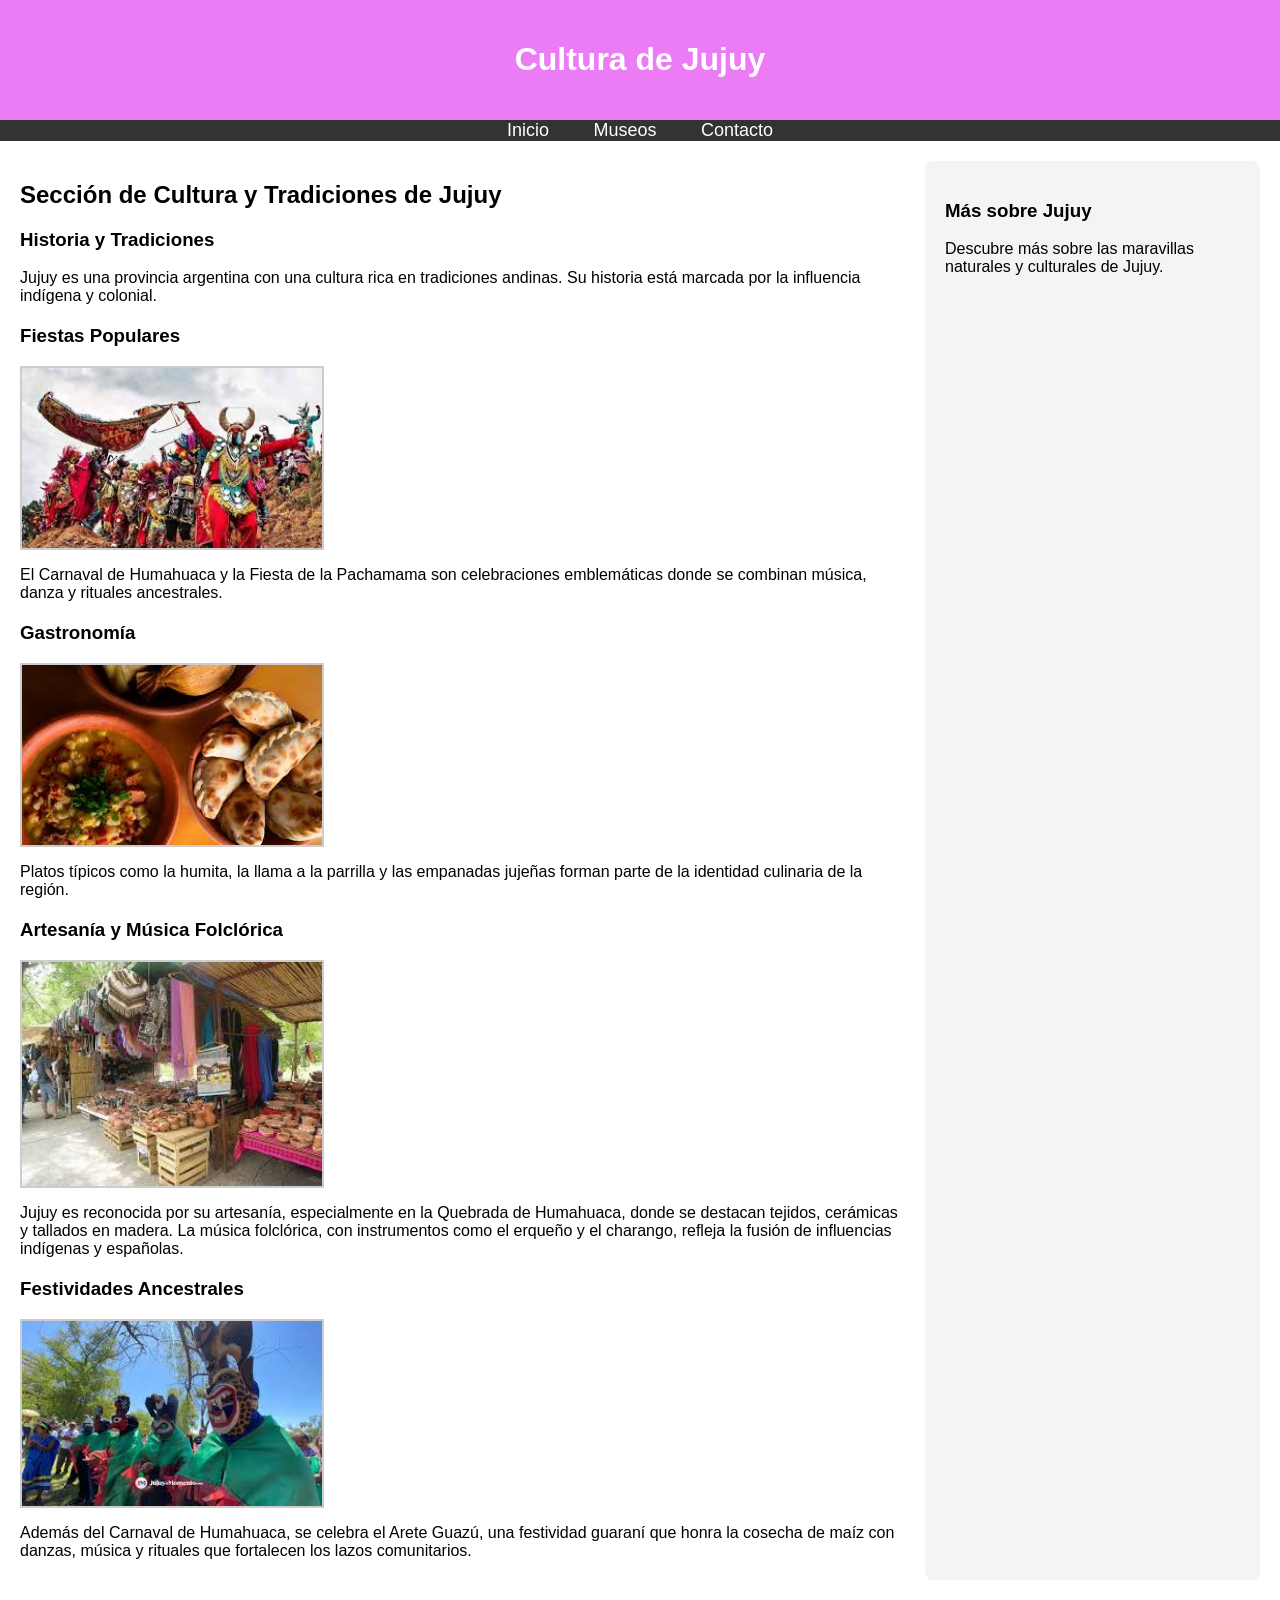
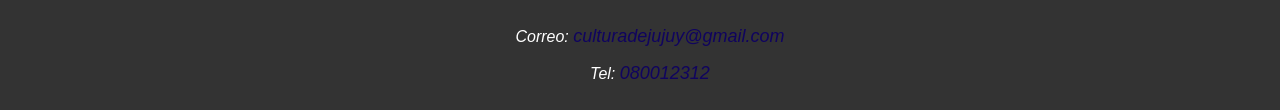
<file: index.html>
<!DOCTYPE html>
<html lang="es">
  <head>
    <meta charset="UTF-8" />
    <meta name="viewport" content="width=device-width, initial-scale=1.0" />
    <meta http-equiv="X-UA-Compatible" content="IE=edge" />
    <title>Cultura de Jujuy</title>
    <style>
      header {
        background-color: #ec7cf6;
        color: white;
        padding: 20px;
        text-align: center;
      }
    </style>
    <link rel="stylesheet" href="css/styles.css" />
  </head>
  <body>
    <header>
      <h1>Cultura de Jujuy</h1>
    </header>

    <nav>
      <ul>
        <li><a href="index.html">Inicio</a></li>
        <li><a href="museos.html">Museos</a></li>
        <li><a href="contacto.html">Contacto</a></li>
      </ul>
    </nav>

    <div class="content">
      <section>
        <h2>Sección de Cultura y Tradiciones de Jujuy</h2>
        <article>
          <h3>Historia y Tradiciones</h3>

          <p>
            Jujuy es una provincia argentina con una cultura rica en tradiciones
            andinas. Su historia está marcada por la influencia indígena y
            colonial.
          </p>
        </article>

        <article>
          <h3>Fiestas Populares</h3>
          <img src="img/carnaval.jpg" alt="carnaval" />
          <p>
            El Carnaval de Humahuaca y la Fiesta de la Pachamama son
            celebraciones emblemáticas donde se combinan música, danza y
            rituales ancestrales.
          </p>
        </article>

        <article>
          <h3>Gastronomía</h3>
          <img src="img/gastronomia.jpg" alt="gastronomia" />
          <p>
            Platos típicos como la humita, la llama a la parrilla y las
            empanadas jujeñas forman parte de la identidad culinaria de la
            región.
          </p>
        </article>

        <article>
          <h3>Artesanía y Música Folclórica</h3>
          <img src="img/artesania.jpg" alt="artesania" />
          <p>
            Jujuy es reconocida por su artesanía, especialmente en la Quebrada
            de Humahuaca, donde se destacan tejidos, cerámicas y tallados en
            madera. La música folclórica, con instrumentos como el erqueño y el
            charango, refleja la fusión de influencias indígenas y españolas.
          </p>
        </article>

        <article>
          <h3>Festividades Ancestrales</h3>

          <img
            src="img/festividades_ancestrales.jpg"
            alt="festividades_ancestrales"
          />
          <p>
            Además del Carnaval de Humahuaca, se celebra el Arete Guazú, una
            festividad guaraní que honra la cosecha de maíz con danzas, música y
            rituales que fortalecen los lazos comunitarios.
          </p>
        </article>
      </section>
      <aside>
        <h3>Más sobre Jujuy</h3>
        <p>
          Descubre más sobre las maravillas naturales y culturales de Jujuy.
        </p>
      </aside>
    </div>

    <footer
      style="
        background-color: #333;
        color: white;
        text-align: center;
        padding: 10px;
        width: 100%;
        bottom: 0;
      "
    >
      <address>
        <p>
          Correo:
          <a
            href="mailto:culturadejujuy@gmail.com"
            style="color: #10045f; text-decoration: none; font-size: 18px"
            >culturadejujuy@gmail.com</a
          >
        </p>
        <p>
          Tel:
          <a
            href="tel:+080012312"
            style="color: #10045f; text-decoration: none; font-size: 18px"
            >080012312</a
          >
        </p>
      </address>
    </footer>
  </body>
</html>
</file>
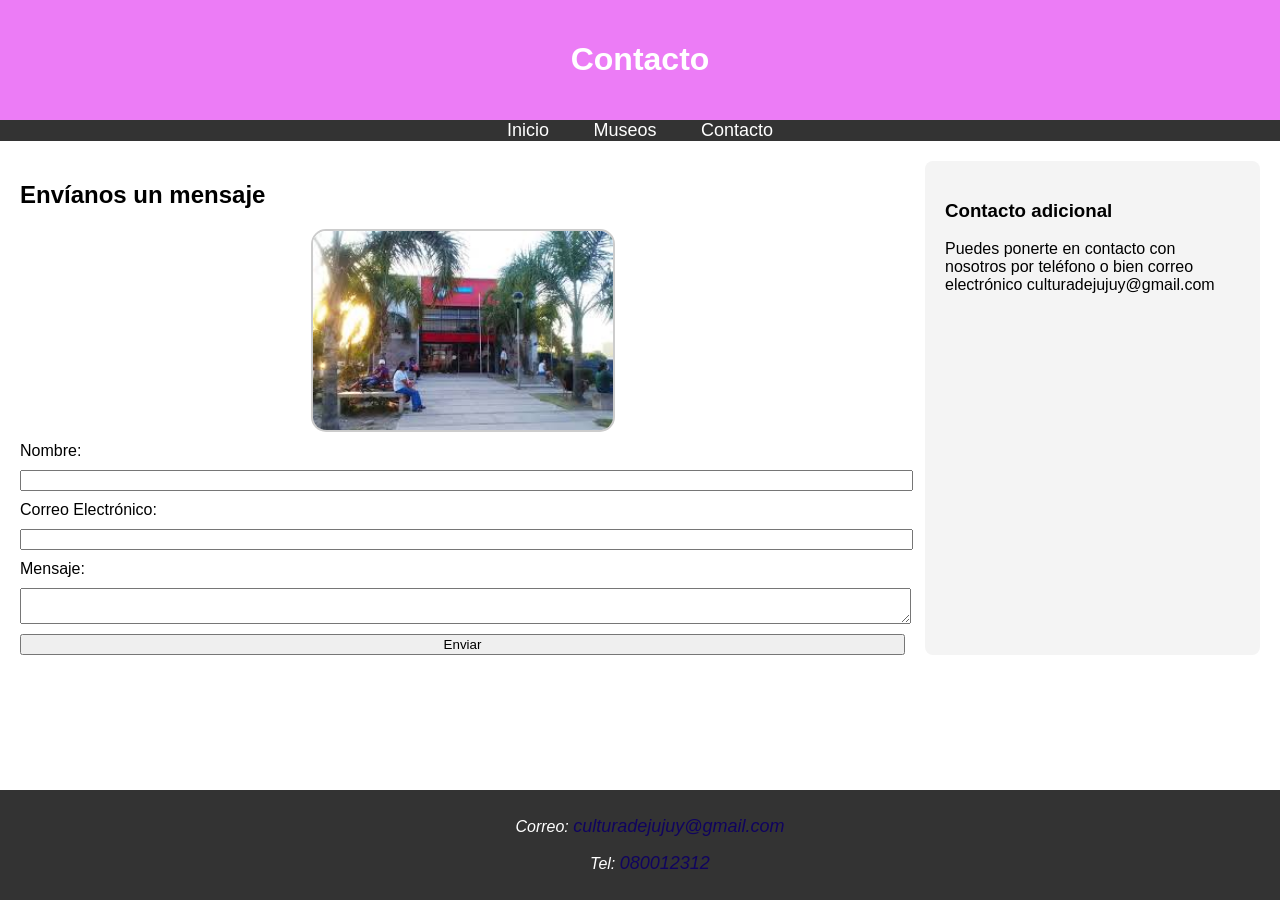
<file: contacto.html>
<!DOCTYPE html>
<html lang="es">
  <head>
    <meta charset="UTF-8" />
    <meta name="viewport" content="width=device-width, initial-scale=1.0" />
    <title>Contacto</title>
    <style>
      header {
        background-color: #ec7cf6;
        color: white;
        padding: 20px;
        text-align: center;
      }
    </style>
    <link rel="stylesheet" href="css/styles.css" />
  </head>
  <body>
    <header>
      <h1>Contacto</h1>
    </header>
    <nav>
      <ul>
        <li><a href="index.html">Inicio</a></li>
        <li><a href="museos.html">Museos</a></li>
        <li><a href="contacto.html">Contacto</a></li>
      </ul>
    </nav>

    <div class="content">
      <section>
        <h2>Envíanos un mensaje</h2>
        <img
          src="img/centro_cultura.jpg"
          alt="centro_cultura"
          style="
            display: block;
            margin: 0 auto;
            width: 80%;
            border-radius: 15px;
          "
        />
        <form action="#" method="post">
          <label for="nombre">Nombre:</label>
          <input type="text" id="nombre" name="nombre" required />

          <label for="email">Correo Electrónico:</label>
          <input type="email" id="email" name="email" required />

          <label for="mensaje">Mensaje:</label>
          <textarea id="mensaje" name="mensaje" required></textarea>

          <button type="submit">Enviar</button>
        </form>
      </section>
      <aside>
        <h3>Contacto adicional</h3>
        <p>
          Puedes ponerte en contacto con nosotros por teléfono o bien correo
          electrónico culturadejujuy@gmail.com
        </p>
      </aside>
    </div>
    <footer
      style="
        background-color: #333;
        color: white;
        text-align: center;
        padding: 10px;
        position: fixed;
        width: 100%;
        bottom: 0;
      "
    >
      <address>
        <p>
          Correo:
          <a
            href="mailto:culturadejujuy@gmail.com"
            style="color: #10045f; text-decoration: none; font-size: 18px"
            >culturadejujuy@gmail.com</a
          >
        </p>
        <p>
          Tel:
          <a
            href="tel:+080012312"
            style="color: #10045f; text-decoration: none; font-size: 18px"
            >080012312</a
          >
        </p>
      </address>
    </footer>
  </body>
</html>
</file>
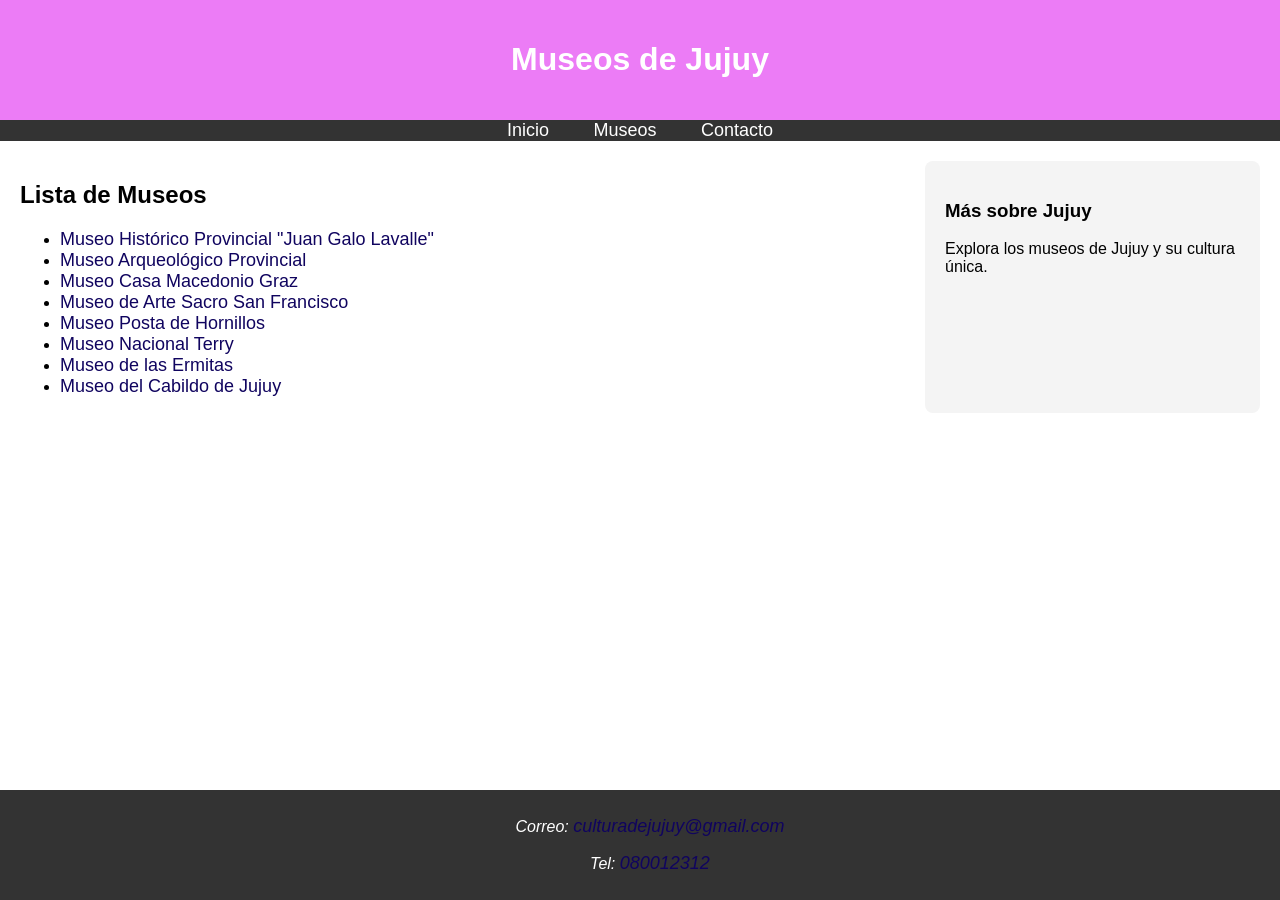
<file: museos.html>
<!DOCTYPE html>
<html lang="es">
  <head>
    <meta charset="UTF-8" />
    <meta name="viewport" content="width=device-width, initial-scale=1.0" />
    <title>Museos de Jujuy</title>
    <style>
      header {
        background-color: #ec7cf6;
        color: white;
        padding: 20px;
        text-align: center;
      }
    </style>
    <link rel="stylesheet" href="css/styles.css" />
  </head>
  <body>
    <header>
      <h1>Museos de Jujuy</h1>
    </header>
    <nav>
      <ul>
        <li><a href="index.html">Inicio</a></li>
        <li><a href="museos.html">Museos</a></li>
        <li><a href="contacto.html">Contacto</a></li>
      </ul>
    </nav>
    <div class="content">
      <section>
        <h2>Lista de Museos</h2>
        <ul>
          <li>
            <a
              href="https://www.turismo.jujuy.gob.ar/cat/museos/"
              target="_blank"
              >Museo Histórico Provincial "Juan Galo Lavalle"</a
            >
          </li>
          <li>
            <a
              href="https://www.argentinaturismo.com.ar/jujuy/museo-arqueologico-provincial.html"
              target="_blank"
              >Museo Arqueológico Provincial</a
            >
          </li>
          <li>
            <a
              href="https://www.turismo.jujuy.gob.ar/cat/museos/"
              target="_blank"
              >Museo Casa Macedonio Graz</a
            >
          </li>
          <li>
            <a
              href="https://www.turismo.jujuy.gob.ar/cat/museos/"
              target="_blank"
              >Museo de Arte Sacro San Francisco</a
            >
          </li>
          <li>
            <a
              href="https://tourbly.com.ar/que-hacer/museos-en-provincia-de-jujuy/"
              target="_blank"
              >Museo Posta de Hornillos</a
            >
          </li>
          <li>
            <a
              href="https://es.wikipedia.org/wiki/Secretar%C3%ADa_de_Cultura_%28Argentina%29"
              target="_blank"
              >Museo Nacional Terry</a
            >
          </li>
          <li>
            <a
              href="https://www.turismo.jujuy.gob.ar/cat/museos/"
              target="_blank"
              >Museo de las Ermitas</a
            >
          </li>
          <li>
            <a
              href="https://cabildo.jujuy.gob.ar/portfolio/el-museo/"
              target="_blank"
              >Museo del Cabildo de Jujuy</a
            >
          </li>
        </ul>
      </section>
      <aside>
        <h3>Más sobre Jujuy</h3>
        <p>Explora los museos de Jujuy y su cultura única.</p>
      </aside>
    </div>
    <footer
      style="
        background-color: #333;
        color: white;
        text-align: center;
        padding: 10px;
        position: fixed;
        width: 100%;
        bottom: 0;
      "
    >
      <address>
        <p>
          Correo:
          <a
            href="mailto:culturadejujuy@gmail.com"
            style="color: #10045f; text-decoration: none; font-size: 18px"
            >culturadejujuy@gmail.com</a
          >
        </p>
        <p>
          Tel:
          <a
            href="tel:+080012312"
            style="color: #10045f; text-decoration: none; font-size: 18px"
            >080012312</a
          >
        </p>
      </address>
    </footer>
  </body>
</html>
</file>
<file: css/styles.css>
/* General styles */
body {
  font-family: Arial, sans-serif;
  margin: 0;
  padding: 0;
}

nav {
  background-color: #333;
}

nav ul {
  list-style-type: none;
  margin: 0;
  padding: 0;
  text-align: center;
}

nav ul li {
  display: inline;
  margin: 0 20px;
}

nav ul li a {
  color: white;
  text-decoration: none;
  font-size: 18px;
}

nav ul li a:hover {
  text-decoration: underline;
}

.content {
  display: flex;
  justify-content: space-between;
  padding: 20px;
}

section {
  flex: 3;
  margin-right: 20px;
}

aside {
  flex: 1;
  background-color: #f4f4f4;
  padding: 20px;
  border-radius: 8px;
}

article {
  margin-bottom: 20px;
}

footer {
  background-color: #333;
  color: white;
  text-align: center;
  padding: 10px;
  width: 100%;
  bottom: 0;
}
a {
  color: #10045f; /* Color del enlace */
  text-decoration: none; /* Quitar subrayado */
  font-size: 18px; /* Tamaño de fuente */
}
img {
  width: 100%;
  max-width: 300px; /* o el tamaño que desees */
  height: auto;
  border: 2px solid #ccc;
  display: block;
}
form label,
form input,
form textarea,
form button {
  display: block; /* Hace que los elementos sean bloques y estén uno debajo del otro */
  margin-top: 10px; /* Añade espacio entre los elementos */
  width: 100%; /* O puedes usar un ancho fijo según tu diseño */
}
</file>
